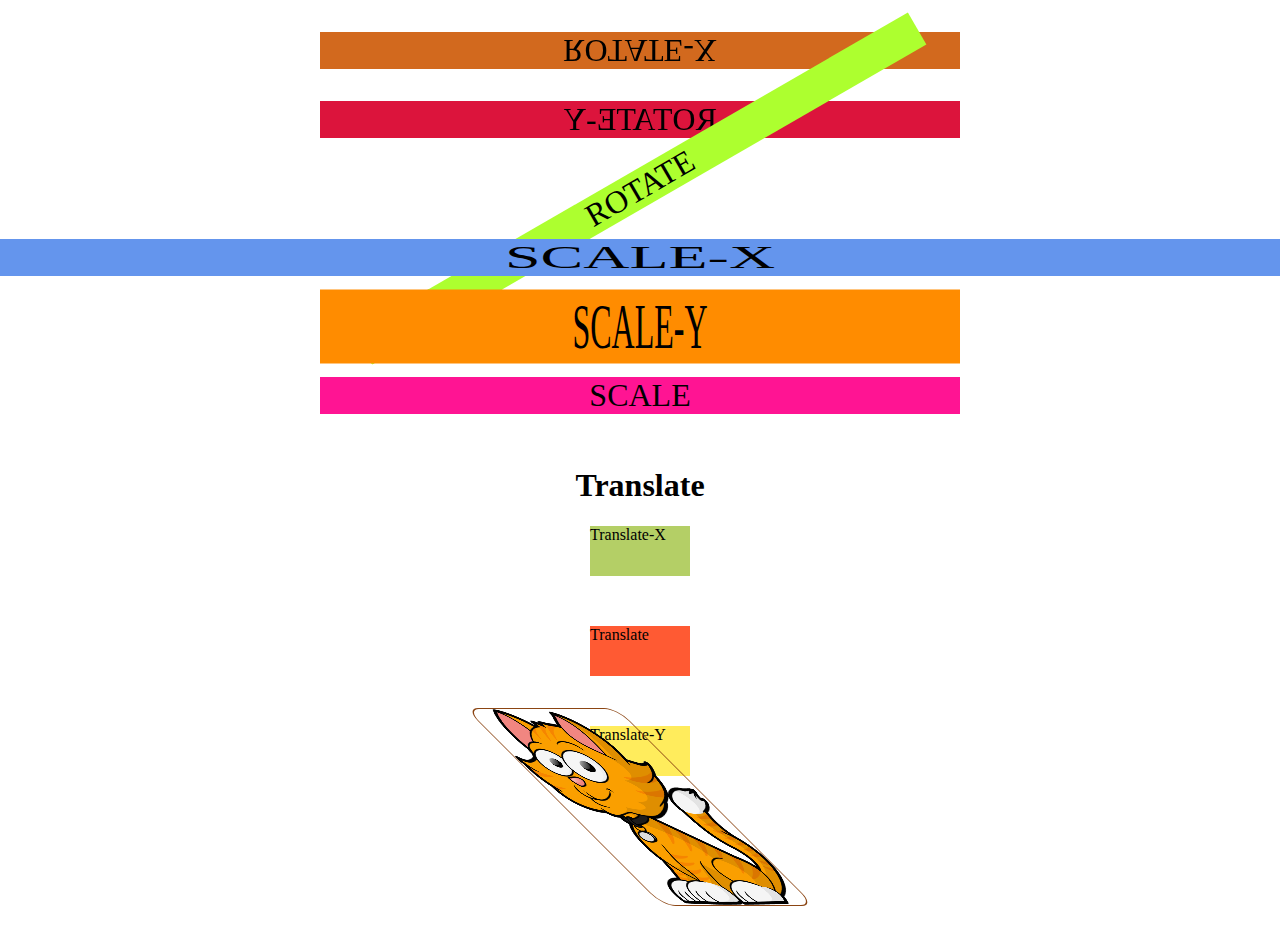
<file: transform/index.html>
<!DOCTYPE html>
<html lang="en">
  <head>
    <meta charset="UTF-8" />
    <meta name="viewport" content="width=device-width, initial-scale=1.0" />
    <link rel="stylesheet" href="style.css" />
    <title>Tranform</title>
  </head>
  <body>
    <div class="text rotate-x">ROTATE-X</div>
    <div class="text rotate-y">ROTATE-Y</div>
    <div class="text rotate">ROTATE</div>
    <div class="text scale-x">SCALE-X</div>
    <div class="text scale-y">SCALE-Y</div>
    <div class="text scale">SCALE</div>

    <div class="translate-div">
      <h1>Translate</h1>
      <div class="box translate-x">Translate-X</div>
      <div class="box translate-y">Translate-Y</div>
      <div class="box translate">Translate</div>
    </div>

    <div class="skew-div">
      <img
        src="../images/PngItem_415236.png"
        width="150px"
        class="image"
        alt=""
      />
    </div>
  </body>
</html>
</file>
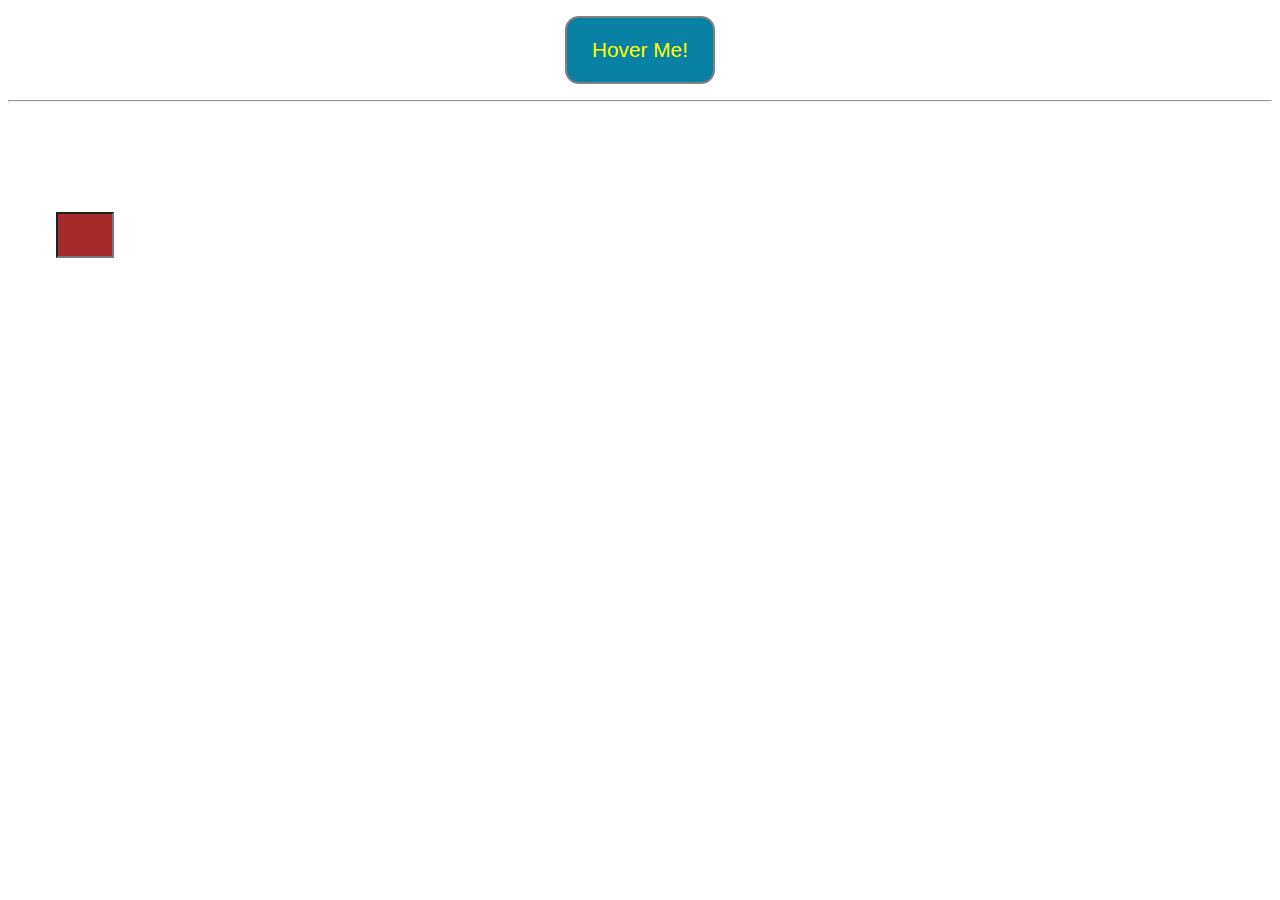
<file: transition/index.html>
<!DOCTYPE html>
<html lang="en">
  <head>
    <meta charset="UTF-8" />
    <meta name="viewport" content="width=device-width, initial-scale=1.0" />
    <title>Transition</title>
    <link rel="stylesheet" href="/transition/style.css" />
  </head>
  <body>
    <div class="btn">
      <button>Hover Me!</button>
    </div>
    <hr />
    <br /><br /><br />
    <input type="text" name="" id="" />
  </body>
</html>
</file>
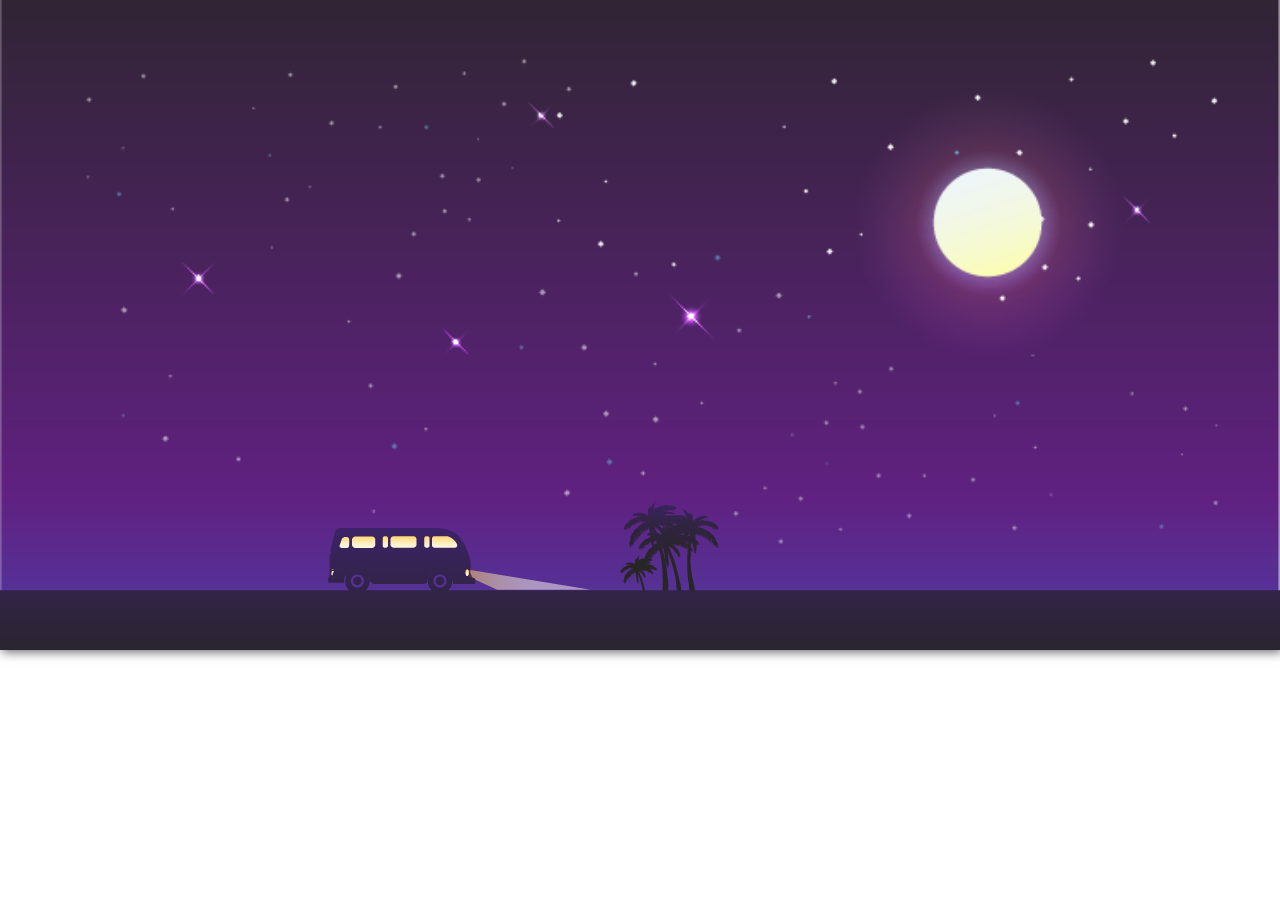
<file: animation/bus-driving/index.html>
<!DOCTYPE html>
<html lang="en">
  <head>
    <meta charset="UTF-8" />
    <meta name="viewport" content="width=device-width, initial-scale=1.0" />
    <link rel="stylesheet" href="../bus-driving/style.css" />
    <title>Animation</title>
  </head>
  <body>
    <div class="bg-image">
      <div class="ground"></div>
      <div class="car">
        <img src="../../images/Img_06.png" alt="" />
      </div>
    </div>
  </body>
</html>
</file>
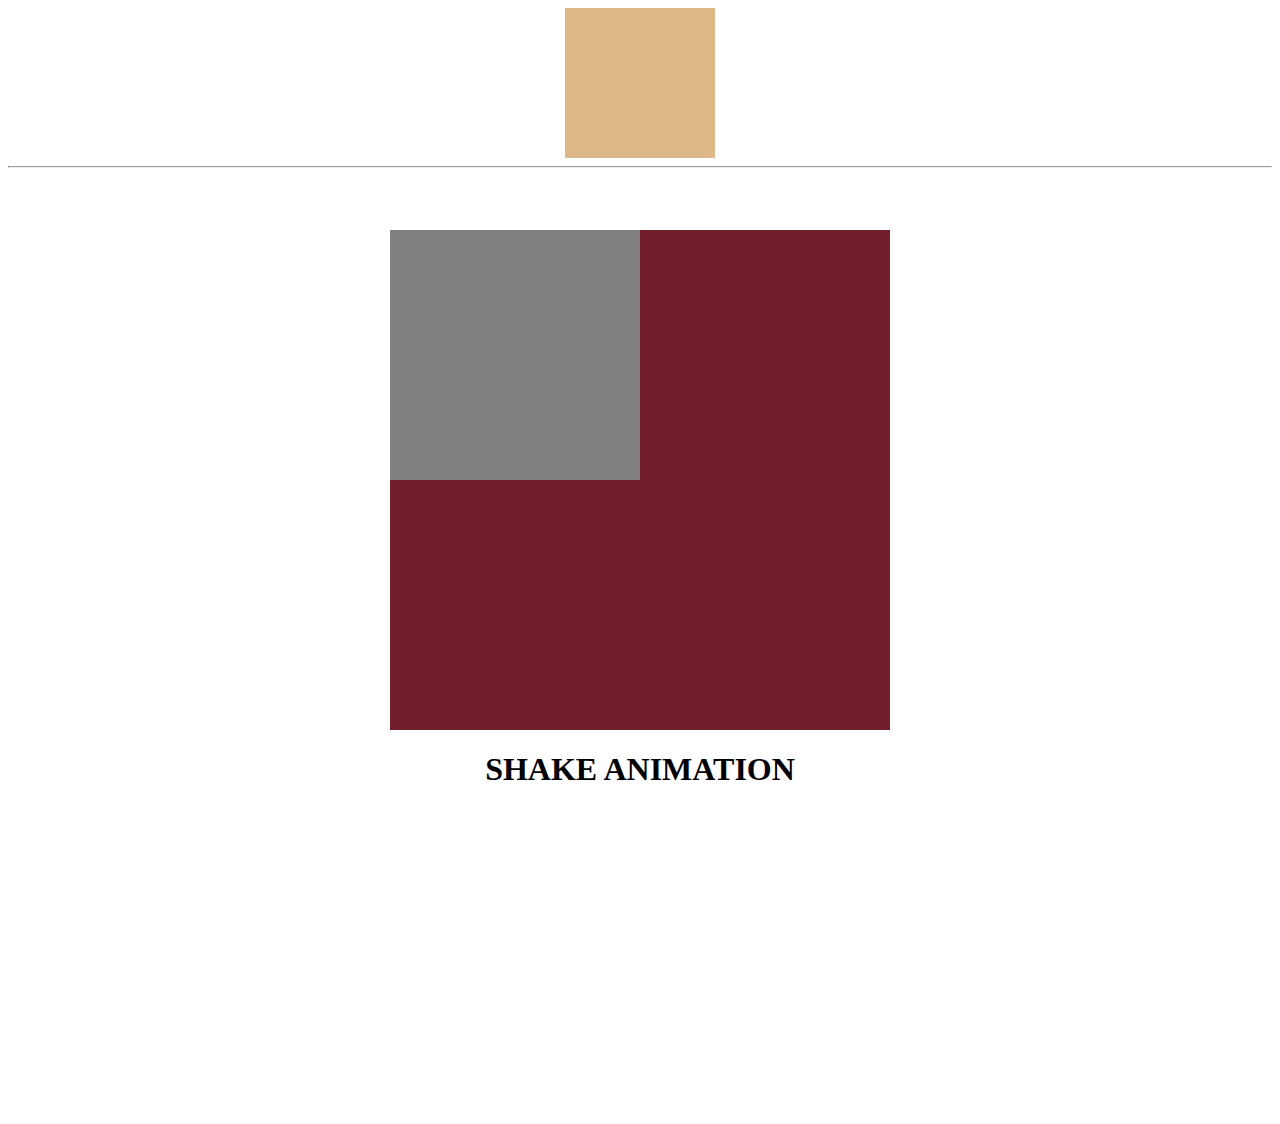
<file: animation/intro/index.html>
<!DOCTYPE html>
<html lang="en">
  <head>
    <meta charset="UTF-8" />
    <meta name="viewport" content="width=device-width, initial-scale=1.0" />
    <link rel="stylesheet" href="../intro/style.css" />
    <link
      rel="stylesheet"
      href="https://cdnjs.cloudflare.com/ajax/libs/font-awesome/6.2.0/css/all.min.css"
      integrity="sha512-xh6O/CkQoPOWDdYTDqeRdPCVd1SpvCA9XXcUnZS2FmJNp1coAFzvtCN9BmamE+4aHK8yyUHUSCcJHgXloTyT2A=="
      crossorigin="anonymous"
      referrerpolicy="no-referrer"
    />
    <title>Animation</title>
  </head>
  <body>
    <div class="bg-anime"></div>
    <hr />
    <br /><br /><br />
    <div class="outer">
      <div class="inner"></div>
    </div>

    <div class="shake-anime">
      <h1>SHAKE ANIMATION</h1>
      <i class="fa-solid fa-bell"></i>
    </div>
    <br /><br /><br /><br /><br /><br /><br /><br /><br /><br /><br /><br /><br /><br /><br /><br /><br />
  </body>
</html>
</file>
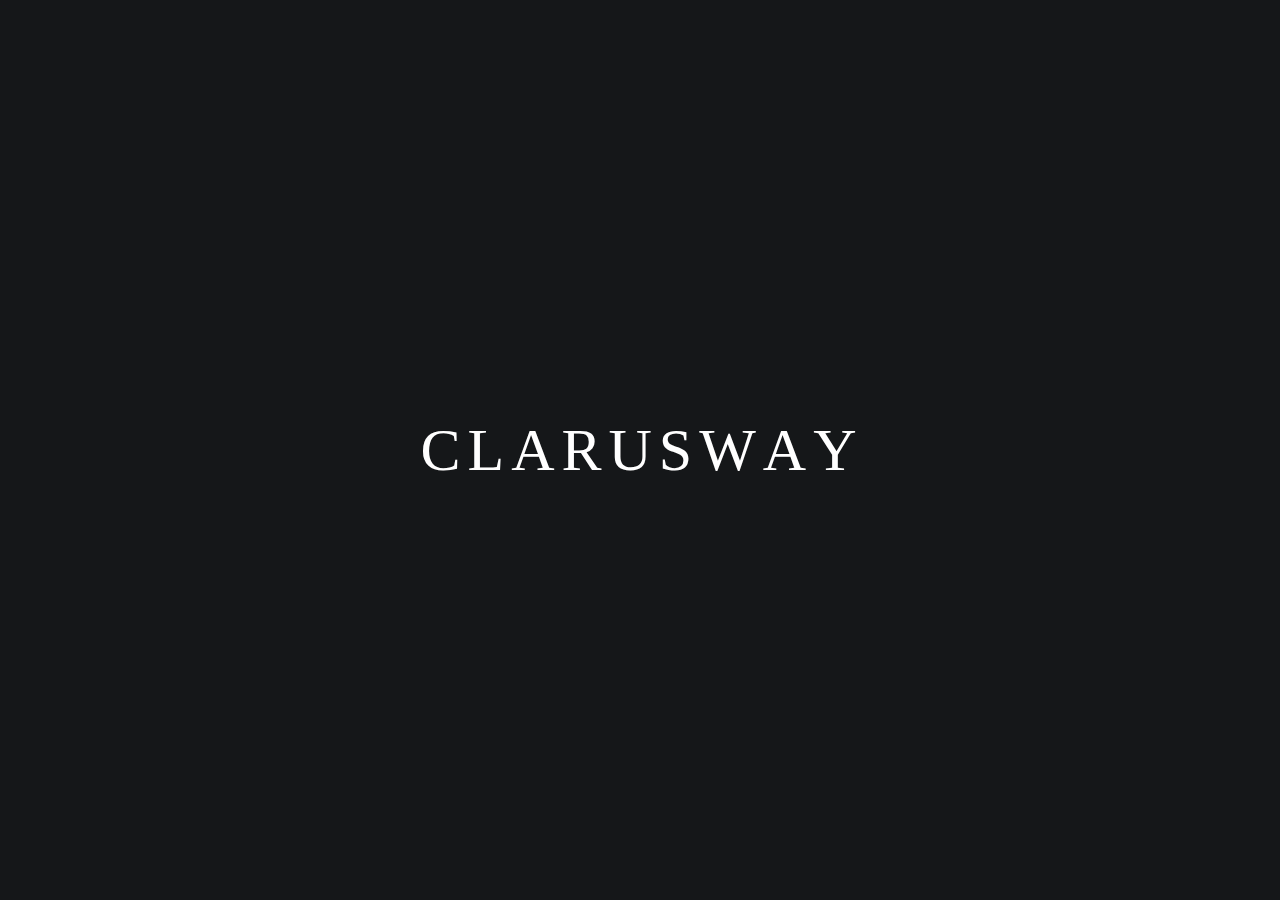
<file: animation/text-animation/index.html>
<!DOCTYPE html>
<html lang="en">
  <head>
    <meta charset="UTF-8" />
    <meta http-equiv="X-UA-Compatible" content="IE=edge" />
    <meta name="viewport" content="width=device-width, initial-scale=1.0" />
    <link rel="stylesheet" href="style.css" />
    <title>Document</title>
  </head>
  <body>
    <div class="waviy">
      <span>C</span>
      <span>L</span>
      <span>A</span>
      <span>R</span>
      <span>U</span>
      <span>S</span>
      <span>W</span>
      <span>A</span>
      <span>Y</span>
    </div>
  </body>
</html>
</file>
<file: transform/style.css>
.text {
  text-align: center;
  margin: 2rem auto;
  width: 50vw;
  font-size: 2rem;
}

.rotate-x {
  background-color: chocolate;
  transform: rotateX(180deg);
}

.rotate-y {
  background-color: crimson;
  transform: rotateY(180deg);
}

.rotate {
  background-color: greenyellow;
  transform: rotate(-30deg);
}

.scale-x {
  background-color: cornflowerblue;
  transform: scaleX(2);
}

.scale-y {
  background-color: darkorange;
  transform: scaleY(2);
}

/* .scale {
  background-color: deeppink;
}

.scale:hover {
  transform: scale(3);
} */

.scale {
  background-color: deeppink;
  &:hover {
    transform: scale(3);
  }
}

.translate-div {
  margin-top: 2rem;
  display: flex;
  flex-direction: column;
  align-items: center;
  & h1 {
    text-align: center;
  }
  .box {
    width: 100px;
    height: 50px;
  }
}

.translate-x {
  background-color: #b4cf66;
  &:hover {
    /* transform: translateX(100px); */
    transform: translateX(-100px);
  }
}
.translate-y {
  background-color: #ffec5c;
  transform: translateY(150px);
  /* transform: translateY(-250px); */
}
.translate {
  background-color: #ff5a33;
  &:hover {
    transform: translate(50px, 350px);
  }
}

.skew-div {
  margin: 2rem;
  text-align: center;
  .image {
    border: 1px solid saddlebrown;
    border-radius: 13px;
    transform: skew(45deg);
  }
}
</file>
<file: transition/style.css>
.btn {
  text-align: center;
  margin: 1rem;
  & button {
    background-color: rgb(8, 129, 165);
    color: yellow;
    border: 2px solid gray;
    padding: 20px;
    font-size: 1.3rem;
    border-radius: 14px;
    width: 150px;
    /* transition: background-color 3s, color 2s; */
    transition: all 2s;
    &:hover {
      background-color: red;
      border-radius: 30px;
      width: 300px;
      color: white;
    }
  }
}

input {
  margin: 3rem;
  height: 40px;
  width: 50px;
  background-color: brown;
  transition: width 3s;
  &:focus {
    width: 350px;
  }
}
</file>
<file: animation/bus-driving/style.css>
* {
  box-sizing: border-box;
  margin: 0;
  padding: 0;
}

body {
  max-height: 100vh;
  background-image: linear-gradient(-20deg, #2b5876) 0%, #4e4376 100%;
}

.bg-image {
  position: relative;
  background-image: url(../../images/Img_1.png);
  background-size: cover;
  width: 100%;
  height: 650px;
  box-shadow: 2px 2px 10px rgba(0, 0, 0, 0.6);
  overflow-x: hidden;
}
.ground {
  position: absolute;
  background-image: url(../../images/Img_02.png);
  height: 150px;
  width: 15000%;
  bottom: 0;
  left: 0;
  animation: move 8s infinite linear;
}
.car {
  position: absolute;
  bottom: 52px;
  left: 25%;
  animation: hop-up 3s linear infinite;
}

@keyframes move {
  100% {
    transform: translate(-2000px);
  }
}
/* @keyframes hop-up {
  0% {
    transform: translateY(-90px) rotate(-45deg);
  }
  50% {
    transform: translateY(0px);
  }
  100% {
    transform: translateY(-60px) rotate(45deg);
  }
} */

@keyframes hop-up {
  0% {
    transform: translateY(-250px);
  }
  10% {
    transform: translateY(-225px);
  }
  20% {
    transform: translateY(-200px);
  }
  30% {
    transform: translateY(-175px);
  }
  40% {
    transform: translateY(-150px);
  }
  50% {
    transform: translateY(-125px);
  }
  60% {
    transform: translateY(-100px);
  }
  70% {
    transform: translateY(-75px);
  }
  80% {
    transform: translateY(-50px);
  }
  90% {
    transform: translateY(-25px);
  }
  100% {
    transform: translateY(0px);
  }
}
</file>
<file: animation/intro/style.css>
.bg-anime {
  background-color: burlywood;
  width: 150px;
  height: 150px;
  display: flex;
  margin: auto;
  animation-name: background;
  animation-duration: 4s;
  /* animation-iteration-count: 3; */
  animation-iteration-count: infinite;
  animation-timing-function: ease-in-out;
}

@keyframes background {
  from {
    background-color: coral;
  }
  to {
    background-color: darkkhaki;
  }
}

@keyframes background {
  0% {
    background-color: coral;
  }
  25% {
    background-color: cadetblue;
  }
  50% {
    background-color: magenta;
  }
  100% {
    background-color: darkkhaki;
  }
}

.outer {
  background-color: rgb(114, 29, 46);
  width: 500px;
  height: 500px;
  display: flex;
  margin: auto;
}

.inner {
  background-color: gray;
  width: 50%;
  height: 50%;
  animation: travel 2s infinite alternate 2s;
}

@keyframes travel {
  0% {
    transform: translateX(0);
  }
  25% {
    transform: translateY(100%);
  }
  50% {
    transform: translate(100%, 100%);
  }
  100% {
    transform: translateX(100%);
  }
}

.shake-anime {
  text-align: center;
  & i {
    font-size: 10rem;
    color: gold;
    &:hover {
      animation: shake 0.4s infinite ease-in-out;
    }
  }
}

@keyframes shake {
  0% {
    transform: rotate(15deg);
  }
  50% {
    transform: rotate(-15deg);
  }
  100% {
    transform: rotate(15deg);
  }
}
</file>
<file: animation/text-animation/style.css>
* {
  padding: 0;
  margin: 0;
  box-sizing: border-box;
}

body {
  background-color: #151719;
  display: flex;
  justify-content: center;
  align-items: center;
  min-height: 100vh;
}
.waviy {
  animation: tracking-in-expand-fwd-top 0.8s 3
    cubic-bezier(0.215, 0.61, 0.355, 1) both;
}
.waviy span {
  display: inline-block;
  font-size: 60px;
  letter-spacing: 3px;
  color: #fff;
  text-transform: uppercase;
  /* animation: tracking-in-expand-fwd-top 0.8s 3
    cubic-bezier(0.215, 0.61, 0.355, 1) both; */
}
@keyframes tracking-in-expand-fwd-top {
  0% {
    letter-spacing: -0.5em;
    -webkit-transform: translateZ(-700px) translateY(-500px);
    transform: translateZ(-700px) translateY(-500px);
    opacity: 0;
  }
  40% {
    opacity: 0.6;
  }
  100% {
    -webkit-transform: translateZ(0) translateY(0);
    transform: translateZ(0) translateY(0);
    opacity: 1;
  }
}
</file>
